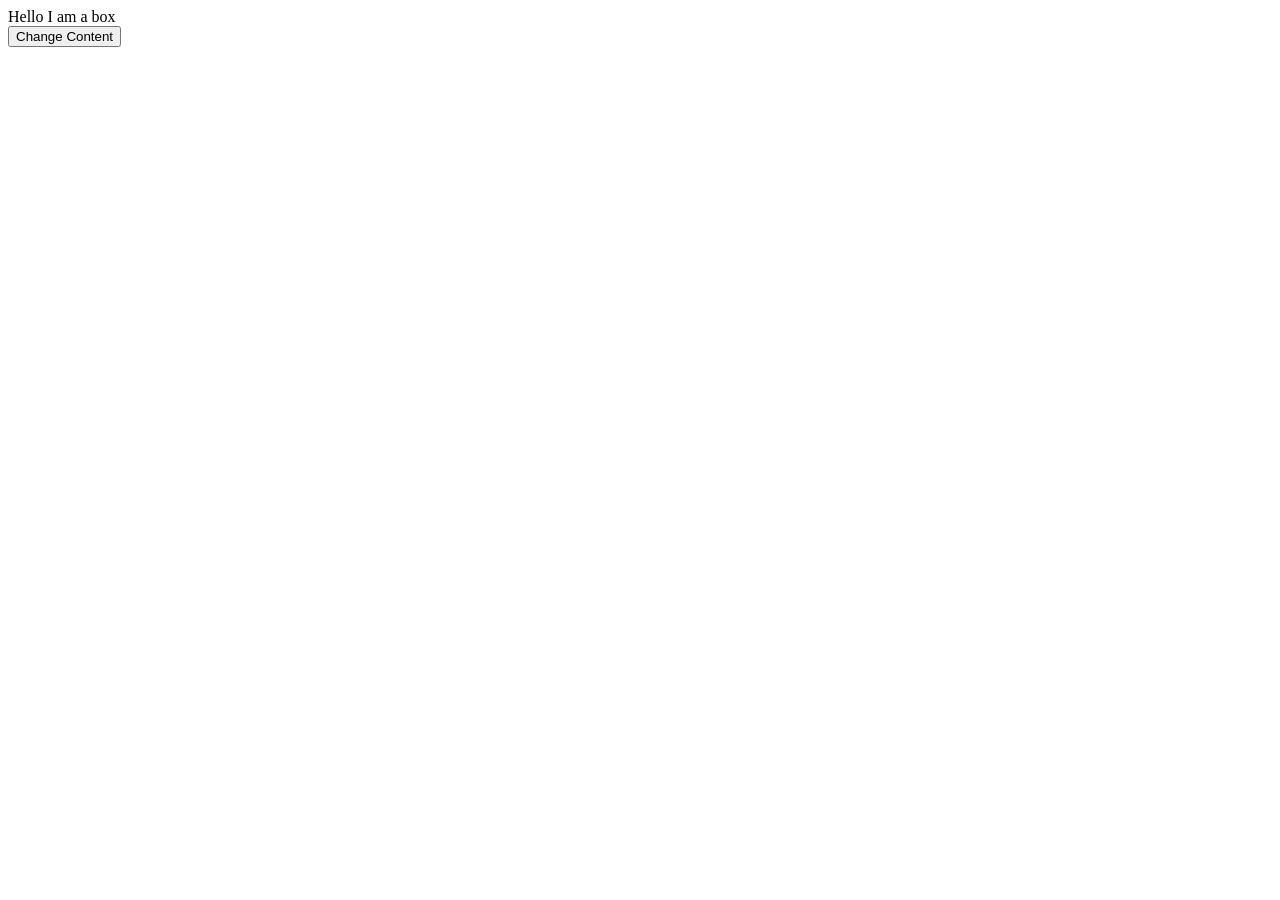
<file: Events/index.html>
<!DOCTYPE html>
<html lang="en">
<head>
    <meta charset="UTF-8">
    <meta name="viewport" content="width=device-width, initial-scale=1.0">
    <title>Events</title>
</head>
<body>
    <div class="container">
        <div class="box">Hello I am a box</div>
    </div>
    <button id="btn">Change Content</button>
</body>
<script>
    // let button = document.querySelector("#btn")
    // button.addEventListener("dblclick",()=>{
    //     // alert("I was clicked")
    //     document.querySelector(".box").innerHTML = "<h1>Yaaahh Button was clicked</h1>"
    // })
    let button = document.querySelector("#btn")
    button.addEventListener("contextmenu",()=>{
        alert("I was right clicked")
        // document.querySelector(".box").innerHTML = "<h1>Yaaahh Button was clicked</h1>"
    })

    document.addEventListener("keydown",(e)=>{
        console.log(e.key,e.keyCode);
    // })
</script>
</html>
</file>
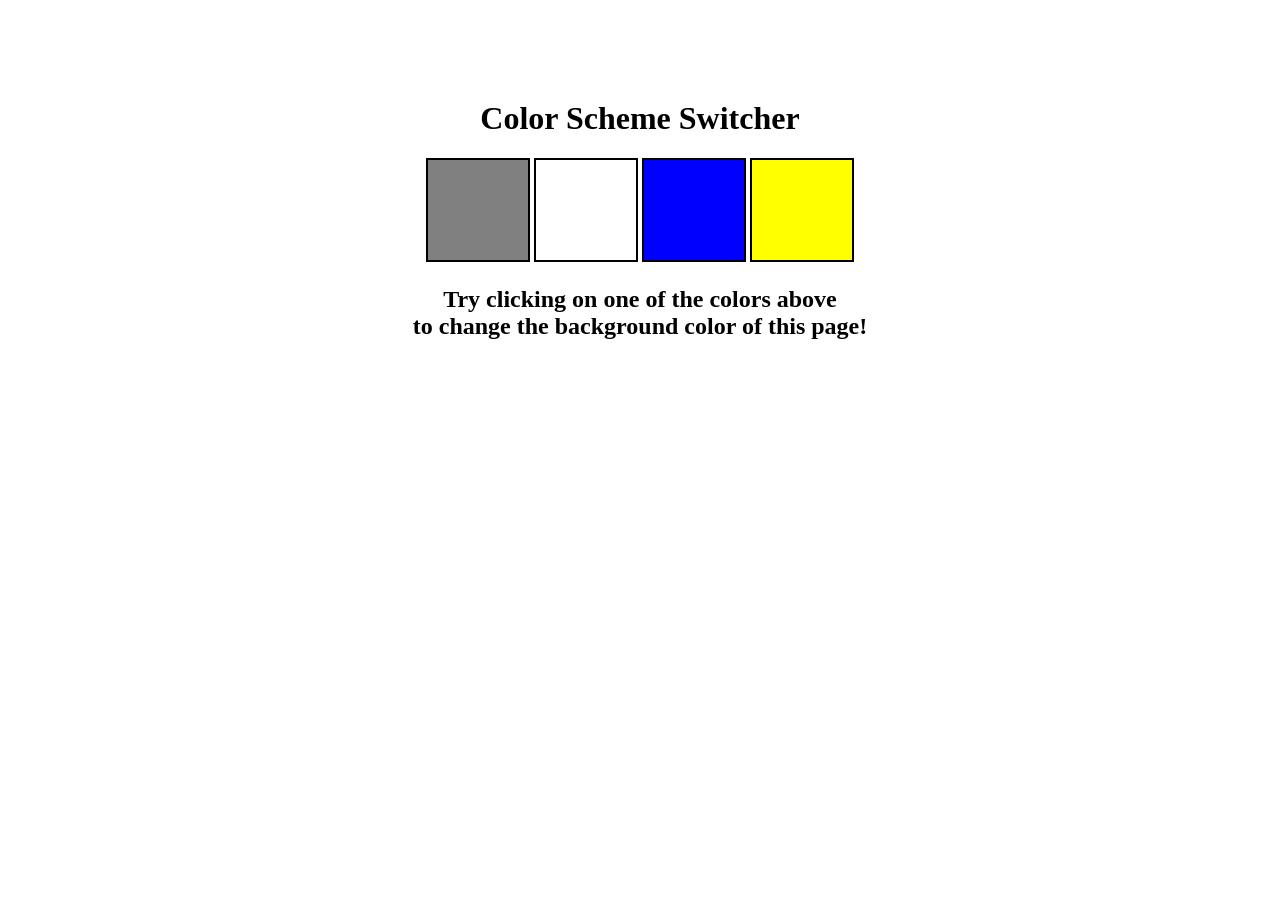
<file: MiniProjects/ColorChanger/index.html>
<!DOCTYPE html>
<html lang="en">
  <head>
    <meta charset="UTF-8" />
    <meta name="viewport" content="width=device-width, initial-scale=1.0" />
    <meta http-equiv="X-UA-Compatible" content="ie=edge" />
    <link rel="stylesheet" href="style.css" />
    <title>JavaScript Background Color Switcher</title>
  </head>
  <body>
    <div class="canvas">
      <h1>Color Scheme Switcher</h1>
      <span class="button" id="grey"></span>
      <span class="button" id="white"></span>
      <span class="button" id="blue"></span>
      <span class="button" id="yellow"></span>
      <h2>
        Try clicking on one of the colors above
        <span>to change the background color of this page!</span>
      </h2>
    </div>
    <script src="script.js"></script>
  </body>
</html>
</file>
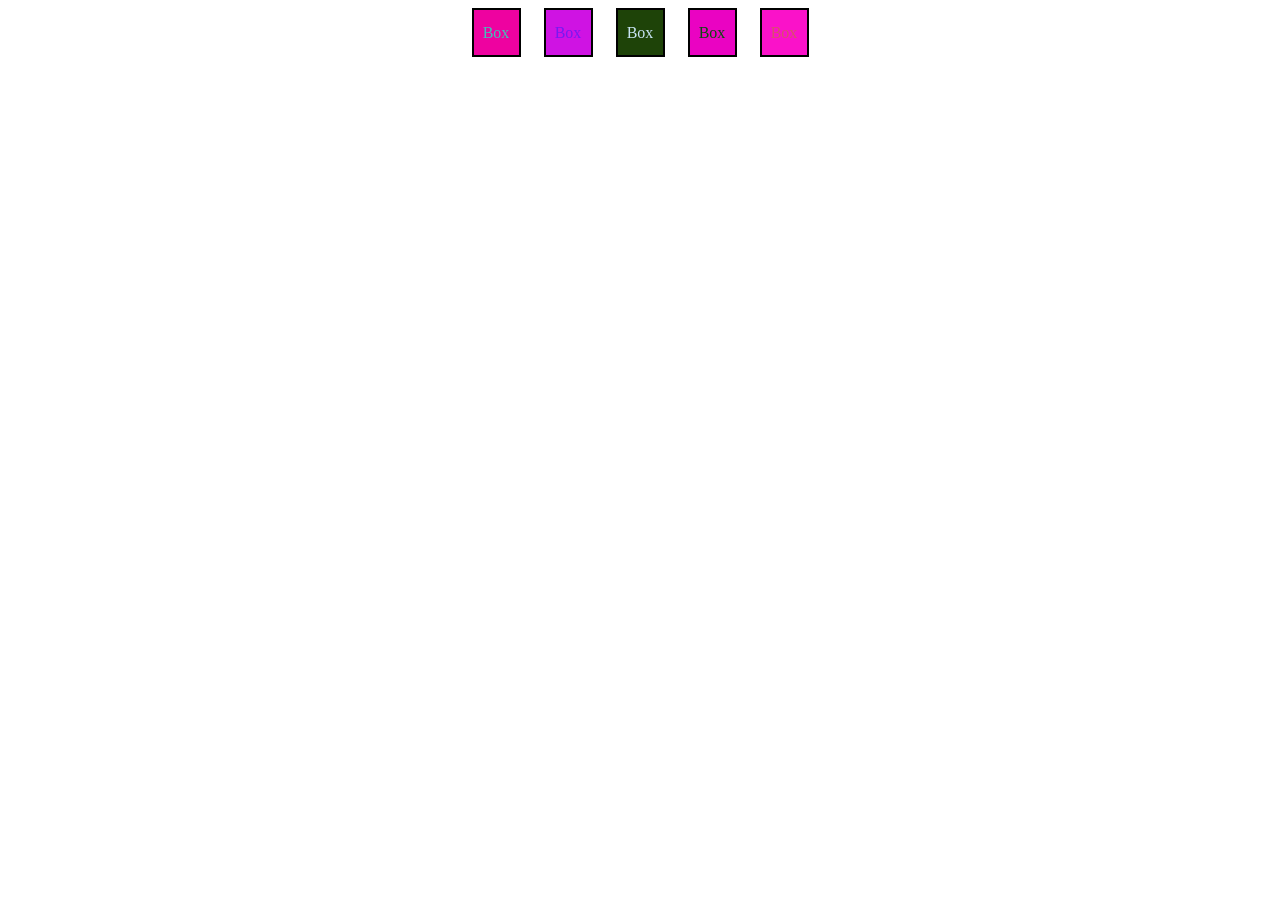
<file: MiniProjects/RandomColor/index.html>
<!DOCTYPE html>
<html lang="en">
<head>
    <meta charset="UTF-8">
    <meta name="viewport" content="width=device-width, initial-scale=1.0">
    <title>Document</title>
    <style>
        .container{
            display: flex;
            justify-content: center;
            align-items: center;
            gap: 23px;
        }
        .box{
            display: flex;
            justify-content: center;
            align-items: center;
            height: 45px;
            width: 45px;
            border: 2px solid black;  
        }
    </style>
</head>
<body>
     <div class="container">
        <div class="box">Box</div>
        <div class="box">Box</div>
        <div class="box">Box</div>
        <div class="box">Box</div>
        <div class="box">Box</div>
     </div>
     <script src="script.js"></script>
</body>
</html>
</file>
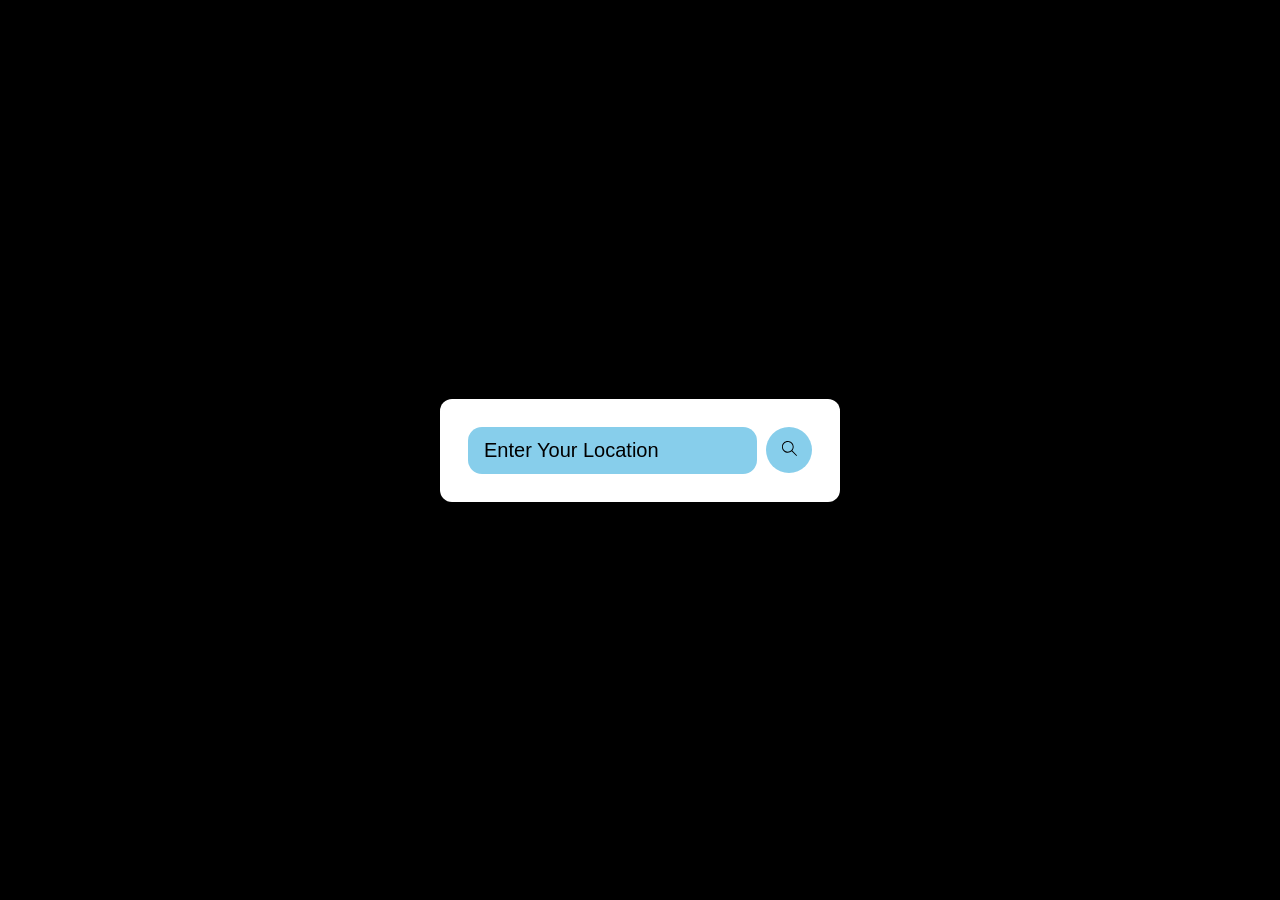
<file: MiniProjects/WeatherApp/index.html>
<!DOCTYPE html>
<html lang="en">

<head>
    <meta charset="UTF-8">
    <meta name="viewport" content="width=device-width, initial-scale=1.0">
    <title>Weather App</title>
    <link rel="stylesheet" href="style.css">
</head>

<body>
    <div class="container">
        <div class="header">
            <div class="search-box">
                <input type="text" placeholder="Enter Your Location" class="input-box">
                <button id="searchbtn"><svg fill="#000000" height="15" viewBox="0 0 32 32" version="1.1"
                        xmlns="http://www.w3.org/2000/svg">
                        <g id="SVGRepo_bgCarrier" stroke-width="0"></g>
                        <g id="SVGRepo_tracerCarrier" stroke-linecap="round" stroke-linejoin="round"></g>
                        <g id="SVGRepo_iconCarrier">
                            <path
                                d="M31.707 30.282l-9.717-9.776c1.811-2.169 2.902-4.96 2.902-8.007 0-6.904-5.596-12.5-12.5-12.5s-12.5 5.596-12.5 12.5 5.596 12.5 12.5 12.5c3.136 0 6.002-1.158 8.197-3.067l9.703 9.764c0.39 0.39 1.024 0.39 1.415 0s0.39-1.023 0-1.415zM12.393 23.016c-5.808 0-10.517-4.709-10.517-10.517s4.708-10.517 10.517-10.517c5.808 0 10.516 4.708 10.516 10.517s-4.709 10.517-10.517 10.517z">
                            </path>
                        </g>
                    </svg></button>
            </div>
        </div>

        <div class="location-not-found">
            <h1>Location Not Found</h1>
            <img src="assests/404.png" alt="Error">
        </div>

        <div class="weather-body">
            <img src="assests/cloud.png" alt="Weather Image" class="weather-image">

            <div class="weather-box">
                <p class="temperature">0 <sup>°C</sup></p>
                <p class="description">light rain</p>
            </div>

            <div class="weather-details">
                <div class="humidity">
                    <svg viewBox="0 0 24 24" height="20" fill="none" xmlns="http://www.w3.org/2000/svg" stroke="#ffffff"><g id="SVGRepo_bgCarrier" stroke-width="0"></g><g id="SVGRepo_tracerCarrier" stroke-linecap="round" stroke-linejoin="round"></g><g id="SVGRepo_iconCarrier"> <path d="M12 21.5C16.1012 21.5 19.5 18.4372 19.5 14.5714C19.5 12.1555 18.2672 9.71249 16.8732 7.70906C15.4698 5.69214 13.8515 4.04821 12.9778 3.21778C12.4263 2.69364 11.5737 2.69364 11.0222 3.21779C10.1485 4.04821 8.53016 5.69214 7.1268 7.70906C5.73282 9.71249 4.5 12.1555 4.5 14.5714C4.5 18.4372 7.8988 21.5 12 21.5Z" stroke="#000000"></path> <path d="M12 18C11.4747 18 10.9546 17.8965 10.4693 17.6955C9.98396 17.4945 9.54301 17.1999 9.17157 16.8284C8.80014 16.457 8.5055 16.016 8.30448 15.5307C8.10346 15.0454 8 14.5253 8 14" stroke="#000000" stroke-linecap="round"></path> </g></svg>

                    <div class="text">
                        <span id="humidity">45%</span>
                        <p>Humidity</p>
                    </div>
                </div>

                <div class="wind">
                    <svg viewBox="0 0 16 16" height="20" fill="none" xmlns="http://www.w3.org/2000/svg"><g id="SVGRepo_bgCarrier" stroke-width="0"></g><g id="SVGRepo_tracerCarrier" stroke-linecap="round" stroke-linejoin="round"></g><g id="SVGRepo_iconCarrier"> <path d="M13 1H11V3H13C13.5523 3 14 3.44772 14 4C14 4.55228 13.5523 5 13 5H2V7H13C14.6569 7 16 5.65685 16 4C16 2.34315 14.6569 1 13 1Z" fill="#000000"></path> <path d="M0 11H11C11.5523 11 12 11.4477 12 12C12 12.5523 11.5523 13 11 13H9V15H11C12.6569 15 14 13.6569 14 12C14 10.3431 12.6569 9 11 9H0V11Z" fill="#000000"></path> </g></svg>

                    <div class="text">
                        <span id="wind-speed">12Km/H</span>
                        <p>Wind Speed</p>
                    </div>
                </div>
            </div>
        </div>
    </div>
</body>
<script src="script.js"></script>

</html>
</file>
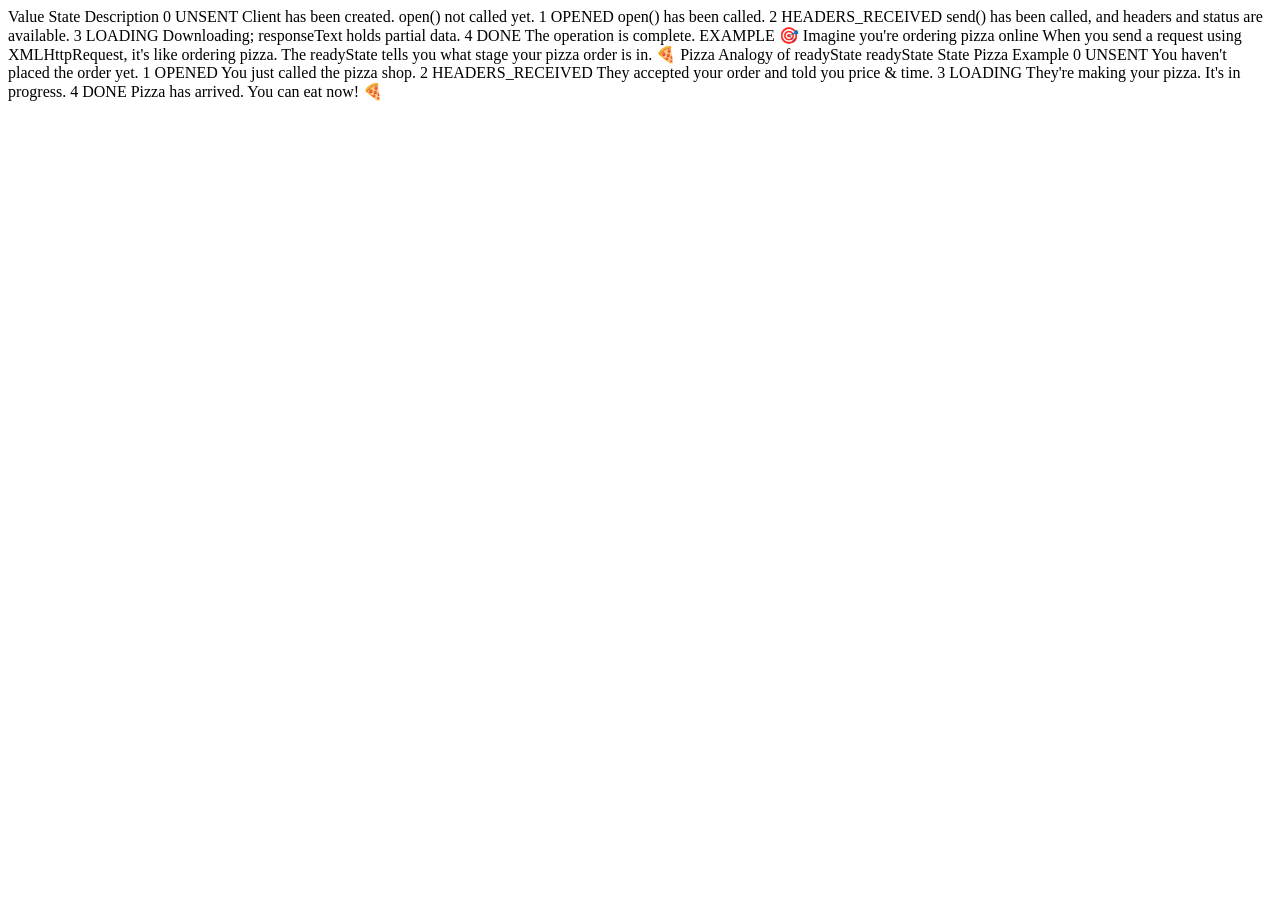
<file: Advance/apirequest.html>
<!DOCTYPE html>
<html lang="en">
<head>
    <meta charset="UTF-8">
    <meta name="viewport" content="width=device-width, initial-scale=1.0">
    <title>Document</title>
</head>
<body>
    Value	State	            Description
    0	    UNSENT	            Client has been created. open() not called yet.
    1	    OPENED	            open() has been called.
    2	    HEADERS_RECEIVED	send() has been called, and headers and status are available.
    3	    LOADING	            Downloading; responseText holds partial data.
    4	    DONE	            The operation is complete.

    EXAMPLE 

    🎯 Imagine you're ordering pizza online
    When you send a request using XMLHttpRequest, it's like ordering pizza. The readyState tells you what stage your pizza order is in.

    🍕 Pizza Analogy of readyState

    readyState	    State	            Pizza Example
    0	            UNSENT	            You haven't placed the order yet.
    1	            OPENED	            You just called the pizza shop.
    2	            HEADERS_RECEIVED	They accepted your order and told you price & time.
    3	            LOADING	            They're making your pizza. It's in progress.
    4	            DONE	            Pizza has arrived. You can eat now! 🍕

</body>
<script>
  const requestUrl = 'https://api.github.com/users/hiteshchoudhary'
  const xhr = new XMLHttpRequest();
  xhr.open('GET', requestUrl)
  xhr.onreadystatechange = function(){
      console.log(xhr.readyState);
      if(xhr.readyState === 4){
          const data = JSON.parse(this.responseText)
          // when we get response from url most of the time we get it in string we need to convert it into JSON
        // fconsole.log(typeof data);
        console.log(data.followers);
      }
  }
  
  xhr.send()
</script>
</html>
</file>
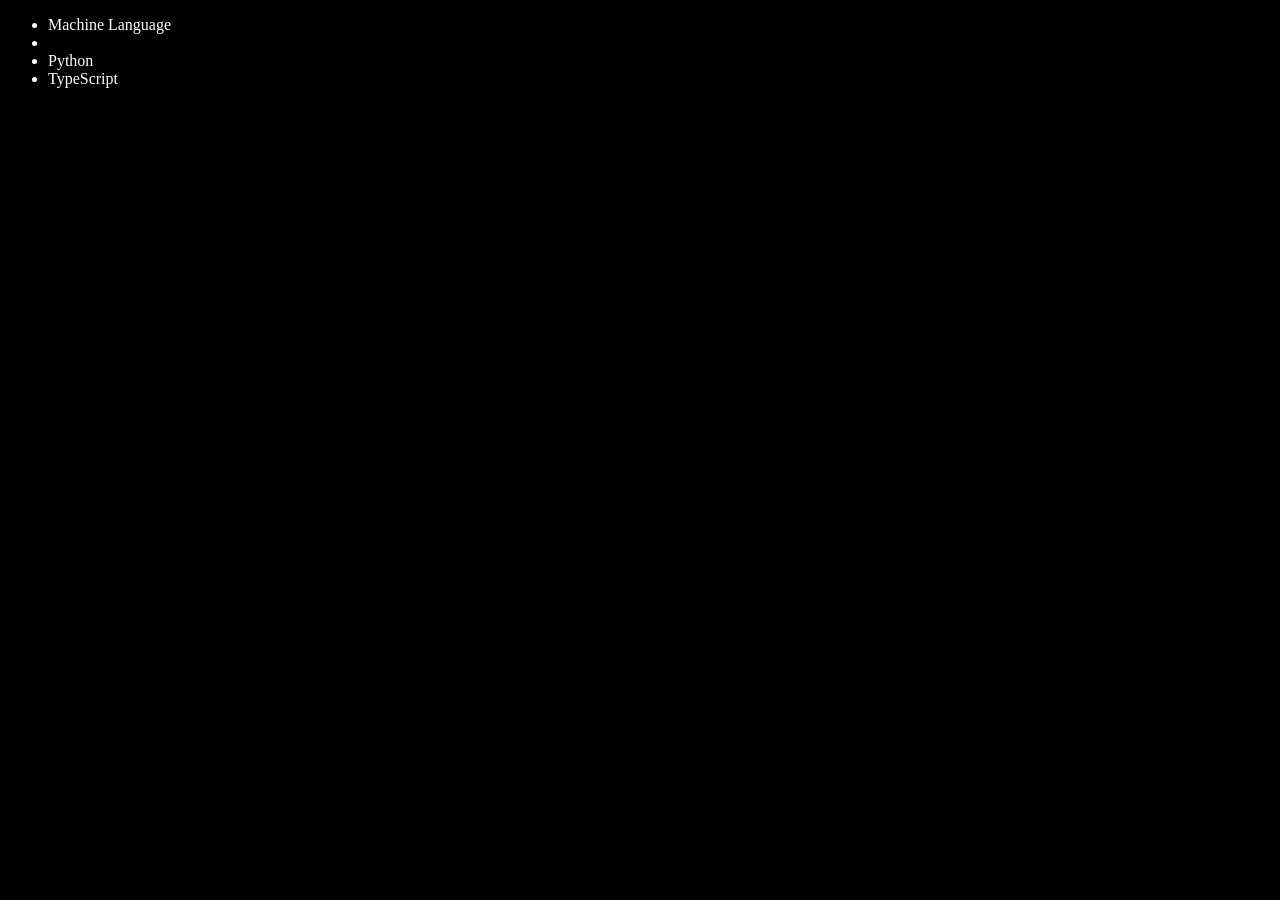
<file: DOM/Edit_Remove_element.html>
<!DOCTYPE html>
<html lang="en">
<head>
    <meta charset="UTF-8">
    <meta name="viewport" content="width=device-width, initial-scale=1.0">
    <title>Edit and Remove Element</title>
</head>
<body style="background-color: black; color: white;">
    <ul class="language">
        <li>JavaScript</li>
    </ul>
</body>
<script>
    function addlang(langname){
        const li =document.createElement('li');
        li.textContent = `${langname}`
        document.querySelector('ul').append(li);
    }
    addlang("Python")
    addlang("TypeScript")


    function insertBetween(newLang) {
        const li = document.createElement('li');
        li.textContent = newLang;

        const ul = document.querySelector('ul');
        const secondItem = ul.children[1]; // Get the second <li> (which is "Python")

        ul.insertBefore(li, secondItem); // Insert before "Python"  
        // Uses .insertBefore(newElement, referenceElement) to insert "C++" before "Python".
    }

    insertBetween("C++");

    function Optilang(lang){
        const li = document.createElement('li')
        // li.appendChild(document.createTextNode(lang)) Add text inside <li>
        // or 
        li.textContent = lang
        document.querySelector('.language').appendChild(li)
    }
    Optilang("Ruby")


    // EDIT

    const lang = document.querySelector("li:nth-child(2)")
    lang.innerHTML = "Assembly"

    const secondlang =  document.createElement('li')
    // secondlang.textContent = "Mojo"
    // OR 
    // secondlang.appendChild(document.createTextNode("mojo"))
    lang.replaceWith(secondlang)

    const firstlang = document.querySelector("li:first-child")
    console.log(firstlang);
    firstlang.outerHTML = "<li>Machine Language</li>"


    // REMOVE 
    const lastlang = document.querySelector("li:last-child")
    lastlang.remove()
</script>
</html>
</file>
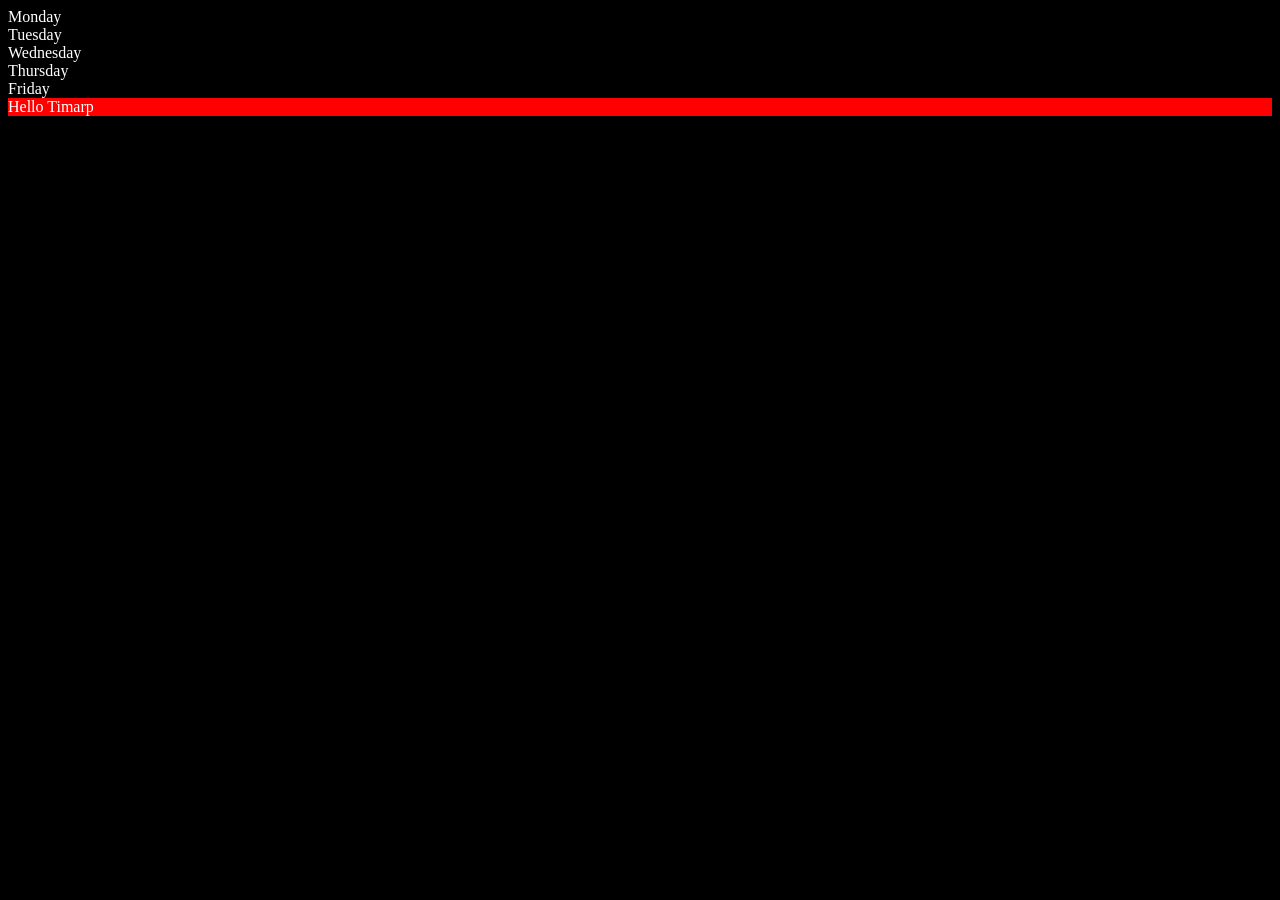
<file: DOM/newElement.html>
<!DOCTYPE html>
<html lang="en">
<head>
    <meta charset="UTF-8">
    <meta name="viewport" content="width=device-width, initial-scale=1.0">
    <title>NewElement</title>
</head>
<body style="background-color: black; color: white;">
    <div class="parent"> 
        <div class="day">Monday</div>
        <div class="day">Tuesday</div>
        <div class="day">Wednesday</div>
        <div class="day">Thursday</div>
        <div class="day">Friday</div>
    </div>
</body>
<script>
   const parents =  document.querySelector('.parent')
//    console.log(parents);
//    console.log(parents.children);
//    console.log(parents.children[2]);
//    console.log(parents.children[2].innerHTML);
//    for (let i = 0; i < parents.children.length; i++) {
//     console.log(parents.children[i].innerHTML);
//    }
//    parents.children[1].style.color = "red";
//    console.log(parents.firstElementChild);
//    console.log(parents.lastElementChild);
   
//    const days= document.querySelectorAll('.day')
//    for(let i=0;i<days.length;i++){
//     if(days[i].textContent==="Thursday")
//     console.log(days[i]);
//    }


// const dayOne = document.querySelectorAll('.day')
// const daysss = dayOne[2]
// console.log(daysss.textContent);

// const dayOnee = document.querySelector('.day')
// console.log(dayOnee);
// console.log(dayOnee.parentElement)
// console.log(dayOnee.nextElementSibling)

// console.log(parents.childNodes);


const divs = document.createElement('div')
divs.className = "hello"
divs.id = "wassup"
divs.setAttribute("title","generated title")
divs.style.backgroundColor = "red"


const text = document.createTextNode ("Hello Timarp")
divs.appendChild(text)
document.body.appendChild(divs)

// divs.textContent = "Hello" this textcontent overwrites 
// document.body.appendChild(divs)
// console.log(divs);



</script>
</html>
</file>
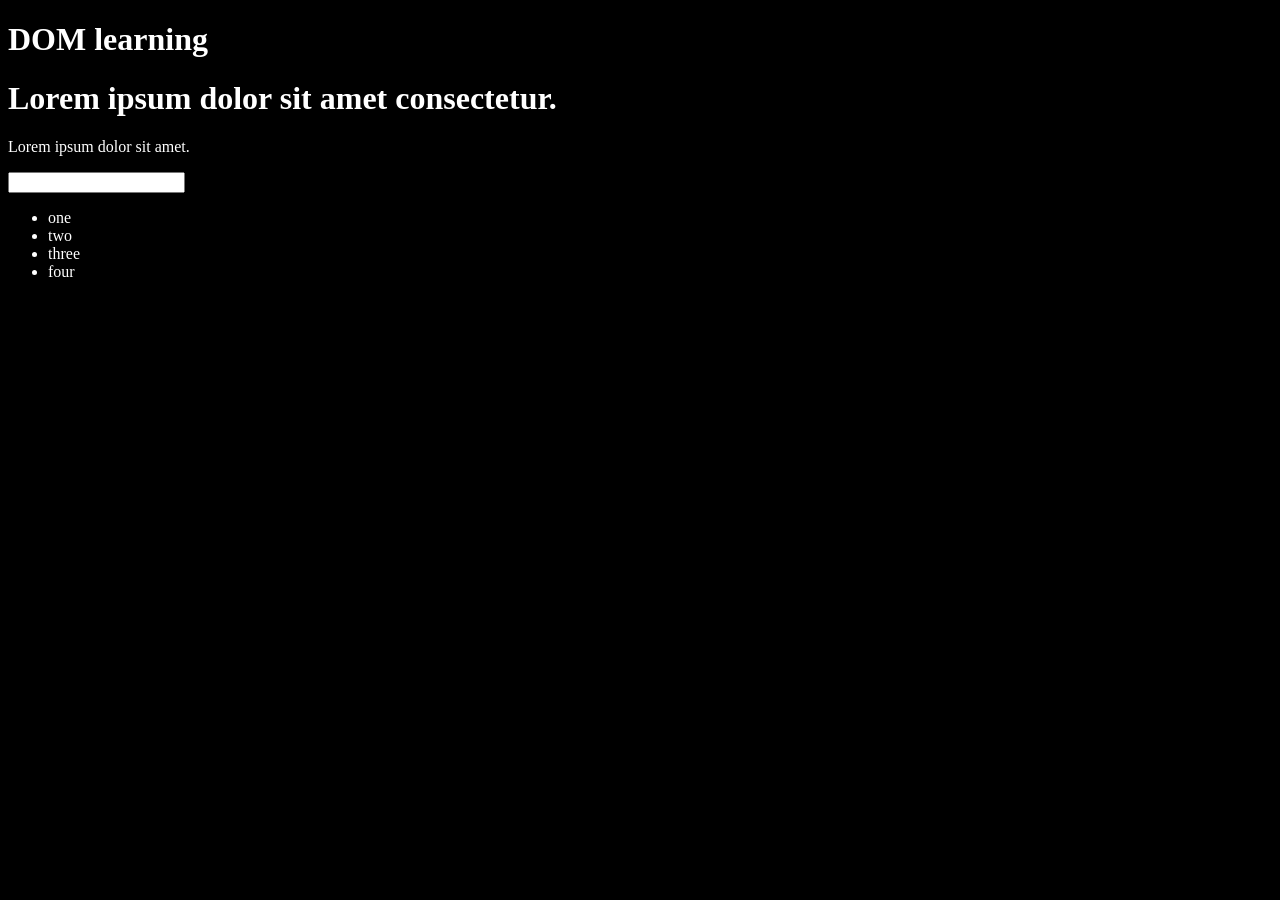
<file: DOM/selectors.html>
<!DOCTYPE html>
<html lang="en">
<head>
    <meta charset="UTF-8">
    <meta name="viewport" content="width=device-width, initial-scale=1.0">
    <title>DOM Selectors</title>
    <style>
        .bg-color{
            background-color: black;
            color: white;
        }
    </style>
</head>
<body class = "bg-color">
    <div>
        <h1 id="title" class="heading">DOM learning <span style="display: none;">hello</span></h1>
        <h1>Lorem ipsum dolor sit amet consectetur.</h1>
        <p>Lorem ipsum dolor sit amet.</p>

        <input type="password" name="" id="">

        <ul>
            <li class="ListItem">one</li>
            <li class="ListItem">two</li>
            <li class="ListItem">three</li>
            <li class="ListItem">four</li>
        </ul>
    </div>
    
</body>
</html>
</file>
<file: MiniProjects/ColorChanger/style.css>
html {
    margin: 0;
  }
  
  span {
    display: block;
  }
  .canvas {
    margin: 100px auto 100px;
    width: 80%;
    text-align: center;
  }
  
  .button {
    width: 100px;
    height: 100px;
    border: solid black 2px;
    display: inline-block;
  }
  
  #grey {
    background: grey;
  }
  
  #white {
    background: white;
  }
  #blue {
    background: blue;
  }
  #yellow {
    background: yellow;
  }
</file>
<file: MiniProjects/WeatherApp/style.css>
* {
    margin: 0;
    padding: 0;
    box-sizing: border-box;
    border: none;
    outline: none;
    font-family: sans-serif;
}

body {
    min-height: 100vh;
    display: flex;
    align-items: center;
    justify-content: center;
    background-color: black;
}

.container {
    width: 400px;
    height: min-content;
    background-color: white;
    border-radius: 12px;
    padding: 28px;
}

.search-box {
    width: 100%;
    height: min-content;
    display: flex;
    justify-content: space-between;
    align-items: center;
}

.search-box .input-box {
    width: 84%;
    font-size: 20px;
    text-transform: capitalize;
    background-color: skyblue;
    padding: 12px 16px;
    border-radius: 14px;
}

.search-box .input-box::placeholder {
    color: black;
}

.search-box button {
    height: 46px;
    width: 46px;
    background-color: skyblue;
    border-radius: 50%;
    cursor: pointer;
}

.search-box button:hover {
    color: white;
    background-color: #ababab;
}

.weather-body {
    display: none;
    justify-content: center;
    align-items: center;
    flex-direction: column;
}

.weather-body .weather-box {
    display: flex;
    justify-content: center;
    align-items: center;
    flex-direction: column;
    margin-block: 20px;
}

.weather-body .weather-image {
    width: 50%;
}

.weather-box {
    margin-block: 20px;
    text-align: center;
}

.weather-box .temperature {
    font-size: 40px;
    font-weight: 800;
    position: relative;
}

.weather-box .temperature sup {
    position: absolute;
    font-size: 20px;
    font-weight: 200;
}

.weather-box .description {
    font-size: 20px;
    font-weight: 700;
    text-transform: capitalize;
}

.weather-details{
    display: flex;
    width: 100%;
    justify-content: space-between;
    margin-top: 30px;
}

.weather-details .humidity, .wind{
    display: flex;
    align-items: center;
}

.humidity{
    margin-left: 20px;
}

.wind{
    margin-right: 20px;
}

.weather-details .text{
    margin-left: 10px;
}

.weather-details .text span{
    font-size: 20px;
    font-weight: 600;
}

.location-not-found{
    margin-top: 20px;
    display: none;
    justify-content: center;
    align-items: center;
    flex-direction: column;
}

.location-not-found img{
    width: 60%;
}

.location-not-found h1{
    font-size: 20px;
    color: #ababab;
    margin-bottom: 20px;
}
</file>
